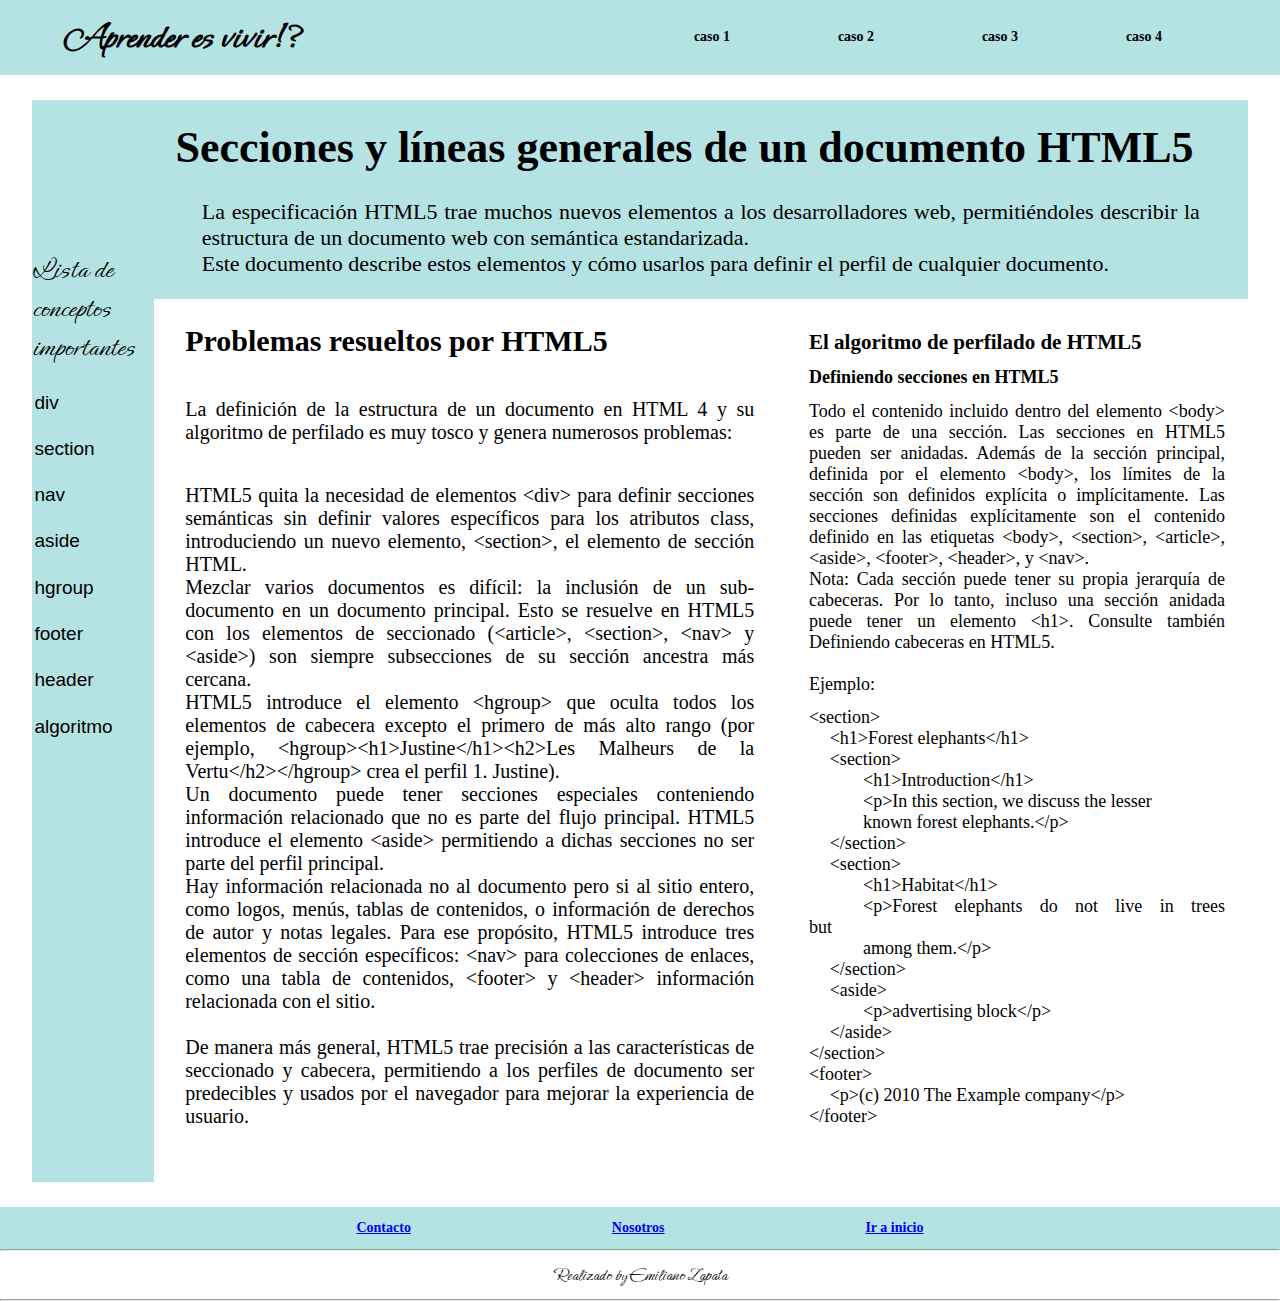
<file: index.html>
<!DOCTYPE html>
<html lang="es">

<head>
    <meta charset="UTF-8">
    <meta http-equiv="X-UA-Compatible" content="IE=edge">
    <meta name="viewport" content="width=device-width, initial-scale=1.0, shrink-to-fit=no">
    <!-- <link href="https://cdn.jsdelivr.net/npm/bootstrap@5.1.1/dist/css/bootstrap.min.css" rel="stylesheet" integrity="sha384-F3w7mX95PdgyTmZZMECAngseQB83DfGTowi0iMjiWaeVhAn4FJkqJByhZMI3AhiU" crossorigin="anonymous"> -->
    <link rel="stylesheet" href="publico/main.css">
    <title>Secciones y líneas generales de un documento HTML5</title>
</head>

<body>
    <!-- start encabezado -->
    <header class="encabezado">
        <a name="inicio" id="inicio"></a>
        <nav class="navegador">
            <h1 class="logo">Aprender es vivir!?</h1>
            <ul>
                <li>caso 1</li>
                <li>caso 2</li>
                <li>caso 3</li>
                <li>caso 4</li>
            </ul>
        </nav>
    </header>
    <!-- end encabezado -->
    <!-- start cuerpo principal -->
    <main class="contenedor">
        <section class="=contenedor1a" id="prncp">
            <h1>Secciones y líneas generales de un documento HTML5</h1>
            <br/><p>La especificación HTML5 trae muchos nuevos elementos a los desarrolladores web, permitiéndoles describir la estructura de un documento web con semántica estandarizada. <br/>Este documento describe estos elementos y cómo usarlos para definir el perfil de cualquier documento.
            </p>
        </section>
        <section class="=contenedor2b" id="secizq">
            <h2>Problemas resueltos por HTML5</h2>
            <p>
                La definición de la estructura de un documento en HTML 4 y su algoritmo de perfilado es muy tosco y genera numerosos problemas:
            </p>
            <article>
                HTML5 quita la necesidad de elementos &ltdiv&gt para definir secciones semánticas sin definir valores específicos para los atributos class, introduciendo un nuevo elemento, &ltsection&gt, el elemento de sección HTML.<br/> Mezclar varios documentos es difícil: la inclusión de un sub-documento en un documento principal. Esto se resuelve en HTML5 con los elementos de seccionado (&ltarticle&gt, &ltsection&gt, &ltnav&gt y &ltaside&gt) son siempre subsecciones de su sección ancestra más cercana.<br/> HTML5 introduce el elemento &lthgroup&gt que oculta todos los elementos de cabecera excepto el primero de más alto rango (por ejemplo, &lthgroup&gt&lth1&gtJustine&lt/h1&gt&lth2&gtLes Malheurs de la Vertu&lt/h2&gt&lt/hgroup&gt crea el perfil 1. Justine).<br/>Un documento puede tener secciones especiales conteniendo información relacionado que no es parte del flujo principal. HTML5 introduce el elemento &ltaside&gt permitiendo a dichas secciones no ser parte del perfil principal.<br/>Hay información relacionada no al documento pero si al sitio entero, como logos, menús, tablas de contenidos, o información de derechos de autor y notas legales. Para ese propósito, HTML5 introduce tres elementos de sección específicos: &ltnav&gt para colecciones de enlaces, como una tabla de contenidos, &ltfooter&gt y &ltheader&gt información relacionada con el sitio.<br/><br/>De manera más general, HTML5 trae precisión a las características de seccionado y cabecera, permitiendo a los perfiles de documento ser predecibles y usados por el navegador para mejorar la experiencia de usuario.                   
            </article>
        </section>
        <section class="=contenedor2c" id="secder">
            <h3>El algoritmo de perfilado de HTML5</h3>
            <h4>Definiendo secciones en HTML5</h4>            
            <p>
                Todo el contenido incluido dentro del elemento &ltbody&gt es parte de una    sección. Las secciones en HTML5 pueden ser anidadas. Además de la sección principal, definida por el elemento &ltbody&gt, los límites de la sección son definidos explícita o implícitamente. Las secciones definidas explícitamente son el contenido definido en las etiquetas &ltbody&gt, &ltsection&gt, &ltarticle&gt, &ltaside&gt, &ltfooter&gt, &ltheader&gt, y &ltnav&gt. <br/>Nota: Cada sección puede tener su propia jerarquía de cabeceras. Por lo tanto, incluso una sección anidada puede tener un elemento &lth1&gt. Consulte también Definiendo cabeceras en HTML5.<br/><br/>Ejemplo:
            </p>
            <div>
                &ltsection&gt<br/>
                    <span style="margin: 5%;">&lth1&gtForest elephants&lt/h1&gt</span><br/>
                    <span style="margin: 5%;">&ltsection&gt</span><br/>
                        <span style="margin: 13%;">&lth1&gtIntroduction&lt/h1&gt</span><br/>
                        <span style="margin: 13%;">&ltp&gtIn this section, we discuss the lesser</span><br/>
                        <span style="margin: 13%;">known forest elephants.&lt/p&gt</span><br/>
                    <span style="margin: 5%;">&lt/section&gt</span><br/>
                    <span style="margin: 5%;">&ltsection&gt</span><br/>
                        <span style="margin: 13%;">&lth1&gtHabitat&lt/h1&gt</span><br/>
                        <span style="margin: 13%;">&ltp&gtForest elephants do not live in trees but</span><br/>
                        <span style="margin: 13%;">among them.&lt/p&gt</span><br/>
                    <span style="margin: 5%;">&lt/section&gt</span><br/>
                    <span style="margin: 5%;">&ltaside&gt</span><br/>
                        <span style="margin: 13%;">&ltp&gtadvertising block&lt/p&gt</span><br/>
                    <span style="margin: 5%;">&lt/aside&gt</span><br/>
                &lt/section&gt<br/>
                &ltfooter&gt<br/>
                    <span style="margin: 5%;">&ltp&gt(c) 2010 The Example company&lt/p&gt</span><br/>
                &lt/footer&gt<br/>
            </div>
        </section>
    <!-- start barra lateral -->
        <aside class="contenedor3">
            <span>Lista de <br/>conceptos<br/> importantes</span>
            <button onclick="">div</button>
            <button onclick="">section</button>
            <button onclick="">nav</button>
            <button onclick="">aside</button>
            <button onclick="">hgroup</button>
            <button onclick="">footer</button>
            <button onclick="">header</button>
            <button onclick="">algoritmo</button>
        </aside>
    <!-- end barra lateral -->
    </main>
    <!-- end cuerpo principal -->
    <!-- start pie de pagina -->
    <footer class="piedepag">
        <ul>
            <li>
                <a href="publico/contacto.html">Contacto</a>
            </li>
            <li>
                <a href="publico/nosotros.html">Nosotros</a>
            </li>
            <li>
                <a href="#inicio">Ir a inicio</a>
            </li>
        </ul>
    </footer>
    <hr>     
    <p id="autor">Realizado by Emiliano Zapata</p>
    <hr>  
    <!-- end pie de pagina -->
    <!-- <script src="https://cdn.jsdelivr.net/npm/bootstrap@5.1.1/dist/js/bootstrap.bundle.min.js" integrity="sha384-/bQdsTh/da6pkI1MST/rWKFNjaCP5gBSY4sEBT38Q/9RBh9AH40zEOg7Hlq2THRZ" crossorigin="anonymous"></script> -->
    <script>src = "publico/main.css"</script>
</body>
</html>
</file>
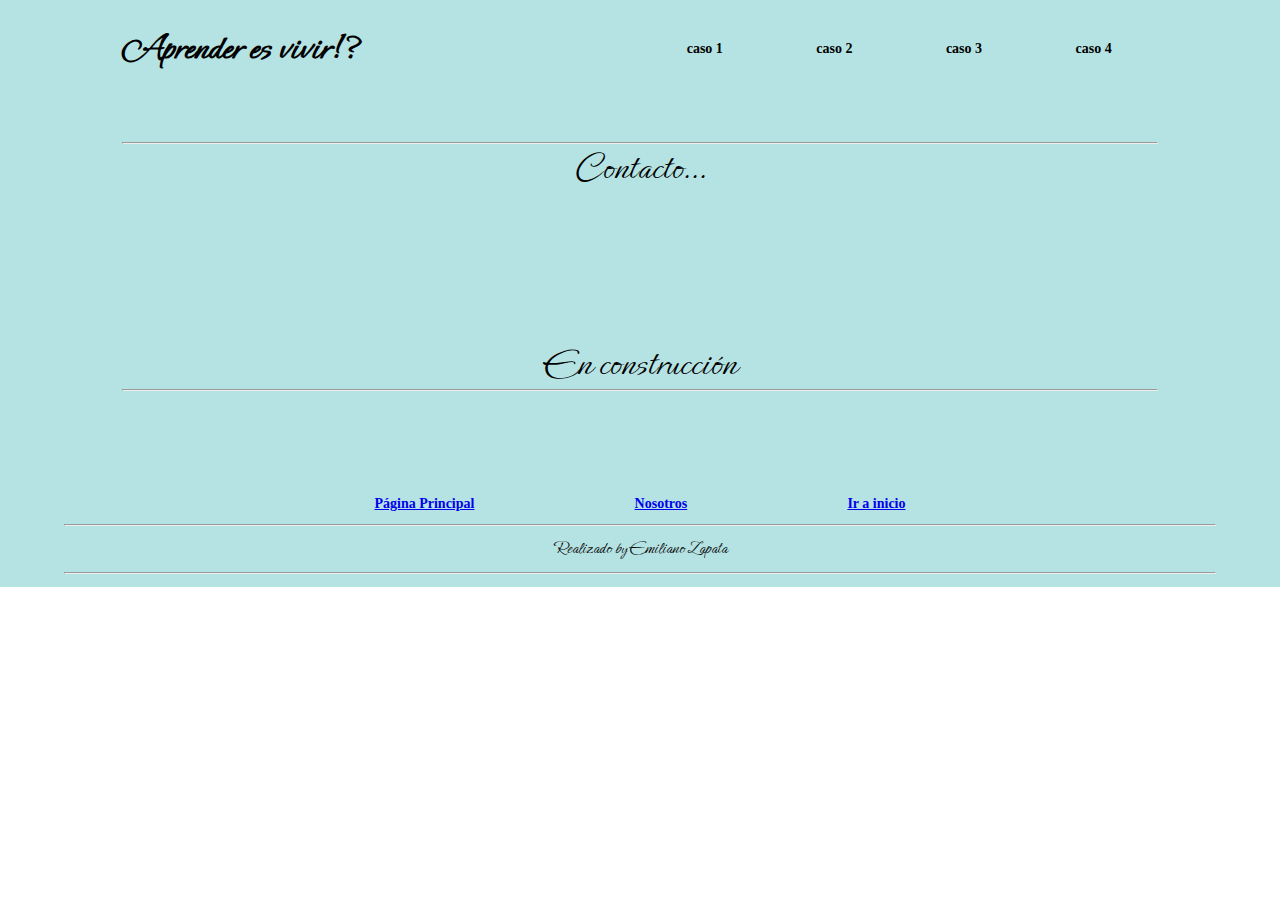
<file: publico/contacto.html>
<!DOCTYPE html>
<html lang="ES">
<head>
    <meta charset="UTF-8">
    <meta http-equiv="X-UA-Compatible" content="IE=edge">
    <meta name="viewport" content="width=device-width, initial-scale=1.0, shrink-to-fit=no">
    <!-- <link href="https://cdn.jsdelivr.net/npm/bootstrap@5.1.1/dist/css/bootstrap.min.css" rel="stylesheet" integrity="sha384-F3w7mX95PdgyTmZZMECAngseQB83DfGTowi0iMjiWaeVhAn4FJkqJByhZMI3AhiU" crossorigin="anonymous"> -->
    <link rel="stylesheet" href="main.css">
    <style>
        main {
            height: 400px;
            font-size: 3.8rem;
            text-align: center;
            font-family: 'Ephesis', cursive;
            padding: 5% 5%;
        }
    </style>
    <title>Contacto</title>
</head>
</head>

<body>
    <header class="encabezado">
    <!-- start encabezado -->
    <header class="encabezado">
        <a name="inicio" id="inicio"></a>
        <nav class="navegador">
            <h1 class="logo">Aprender es vivir!?</h1>
            <ul>
                <li>caso 1</li>
                <li>caso 2</li>
                <li>caso 3</li>
                <li>caso 4</li>
            </ul>
        </nav>
    </header>
    <!-- end encabezado -->

    <main class="padre">
        <!-- start cuerpo prinicipal -->
        <hr>
        <section>
            <article>
                <p>Contacto...</p><br/><br/><br/>
                <p>En construcción</p>
            </article>
        </section>
        <hr>
        <!-- end cuerpo prinicipal -->
    </main>
    <aside></aside>
    <!-- start pie de pagina -->
    <footer class="piedepag">
        <ul>
            <li>
                <a href="../index.html"> Página Principal</a>
            </li>
            <li>
                <a href="nosotros.html">Nosotros</a>
            </li>
            <li>
                <a href="#inicio">Ir a inicio</a>
            </li>
        </ul>
    </footer>
    <hr>     
    <p id="autor">Realizado by Emiliano Zapata</p>
    <hr>  
    <!-- end pie de pagina -->
    <!-- start javascript -->
    <!-- <script src="https://cdn.jsdelivr.net/npm/bootstrap@5.1.1/dist/js/bootstrap.bundle.min.js" integrity="sha384-/bQdsTh/da6pkI1MST/rWKFNjaCP5gBSY4sEBT38Q/9RBh9AH40zEOg7Hlq2THRZ" crossorigin="anonymous"></script> -->
    <script>src = "main.js"</script>
    <!-- end javascript -->
</body>
</html>
</file>
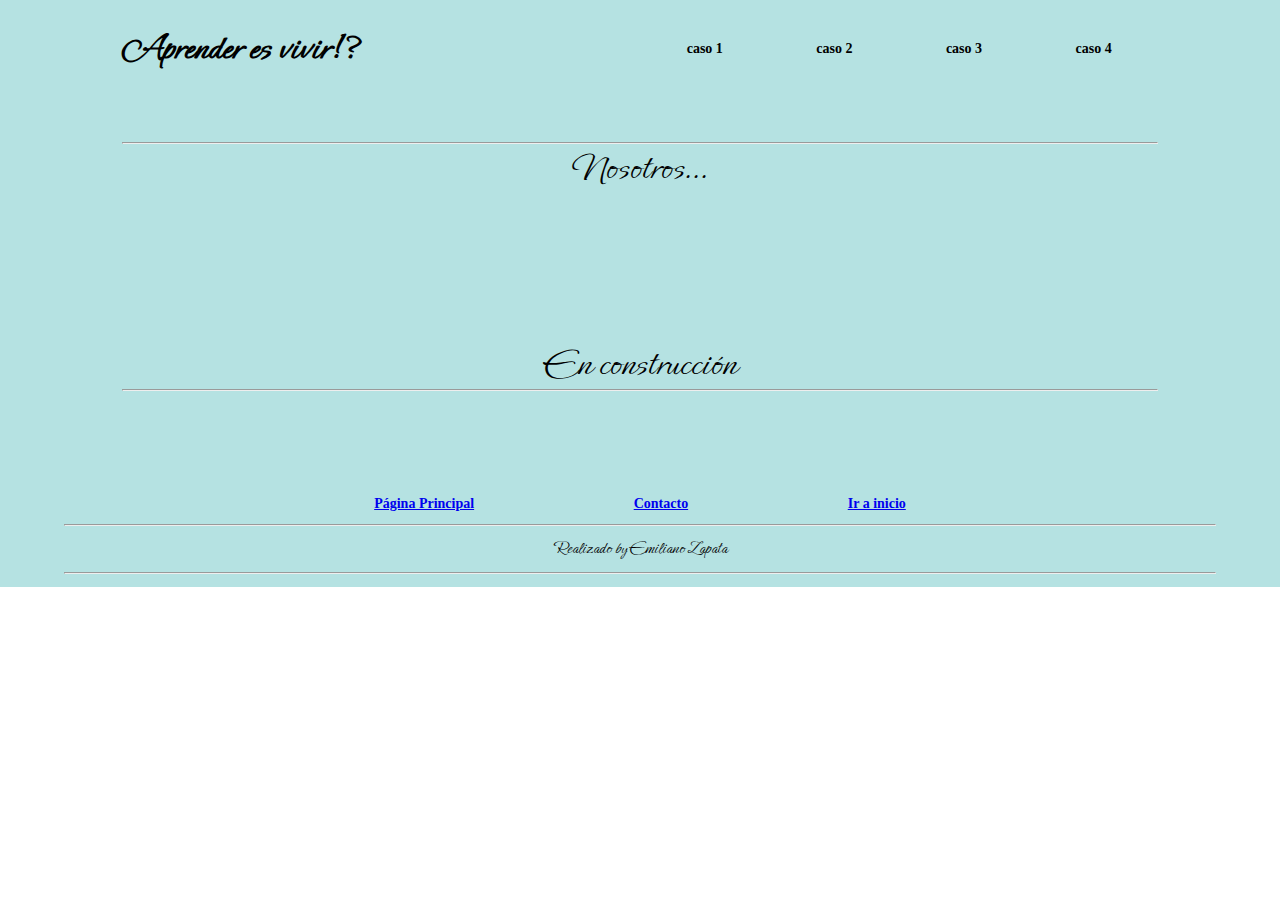
<file: publico/nosotros.html>
<!DOCTYPE html>
<html lang="ES">
<head>
    <meta charset="UTF-8">
    <meta http-equiv="X-UA-Compatible" content="IE=edge">
    <meta name="viewport" content="width=device-width, initial-scale=1.0, shrink-to-fit=no">
    <!-- <link href="https://cdn.jsdelivr.net/npm/bootstrap@5.1.1/dist/css/bootstrap.min.css" rel="stylesheet" integrity="sha384-F3w7mX95PdgyTmZZMECAngseQB83DfGTowi0iMjiWaeVhAn4FJkqJByhZMI3AhiU" crossorigin="anonymous"> -->
    <link rel="stylesheet" href="main.css">
    <style>
        main {
            height: 400px;
            font-size: 3.8rem;
            text-align: center;
            font-family: 'Ephesis', cursive;
            padding: 5% 5%;
        }
    </style>
    <title>Contacto</title>
</head>
</head>

<body>
    <header class="encabezado">
    <!-- start encabezado -->
    <header class="encabezado">
        <a name="inicio" id="inicio"></a>
        <nav class="navegador">
            <h1 class="logo">Aprender es vivir!?</h1>
            <ul>
                <li>caso 1</li>
                <li>caso 2</li>
                <li>caso 3</li>
                <li>caso 4</li>
            </ul>
        </nav>
    </header>
    <!-- end encabezado -->

    <main class="padre">
        <!-- start cuerpo prinicipal -->
        <hr>
        <section>
            <article>
                <p>Nosotros...</p> <br/><br/><br/>
                <p>En construcción</p>
            </article>
        </section>
        <hr>
        <!-- end cuerpo prinicipal -->
    </main>
    <aside></aside>
    <!-- start pie de pagina -->
    <footer class="piedepag">
        <ul>
            <li>
                <a href="../index.html"> Página Principal</a>
            </li>
            <li>
                <a href="contacto.html">Contacto</a>
            </li>
            <li>
                <a href="#inicio">Ir a inicio</a>
            </li>
        </ul>
    </footer>
    <hr>     
    <p id="autor">Realizado by Emiliano Zapata</p>
    <hr>  
    <!-- end pie de pagina -->
    <!-- start javascript -->
    <!-- <script src="https://cdn.jsdelivr.net/npm/bootstrap@5.1.1/dist/js/bootstrap.bundle.min.js" integrity="sha384-/bQdsTh/da6pkI1MST/rWKFNjaCP5gBSY4sEBT38Q/9RBh9AH40zEOg7Hlq2THRZ" crossorigin="anonymous"></script> -->
    <script>src = "main.js"</script>
    <!-- end javascript -->
</body>
</html>
</file>
<file: publico/main.css>
@import url('https://fonts.googleapis.com/css2?family=Ephesis&display=swap');

* {             /*start inicialiacion de la pagina o reset*/
    margin: 0;
    padding: 0;
    box-sizing: border-box;
}

html {
    font-family: serif;
    font-size: 62.5%;
}
body {
    min-height: 100vh;
}               /*end inicializacion*/

header {        /*start encabezado*/
    background-color: #b5e2e2;
    width: 100%;
    padding: 1% 5%;
    font-size: 1.4rem;
    list-style: none;
}

nav {
    display: flex;
}

nav > h1.logo {
    width: 50%;
    font-size: 3.8rem;
    font-family: 'Ephesis', cursive;
}

nav > ul {
    display: flex;
    flex-wrap: wrap;
    width: 50%;
    justify-content: space-around;
}

ul > li { 
    list-style: none;
    font-weight: bolder;
    align-self: center;
}               /*end encabezado*/

.contenedor {   /*start cuerpo principal*/
    display: grid;
    grid-template-columns: 10% auto;
    height: auto;
    width: 95%;
    margin: 2% auto;
}               /*end cuerpo principal*/

.contenedor> #prncp { 
    grid-column: 5 / span 8;
    grid-row: 1 / 1;    
    background-color: #b5e2e2;
    text-align: justify;
    padding: 2% 2%;
    font-size: 2.2rem;
}
#prncp > p{
    width: 95%;
    margin: auto;
}

.contenedor> #secizq {          /*start contenedor secundario izquierdo*/
    grid-column: 5 / span 5;
    grid-row: 2 / span 2;
    text-align: justify;
    width: 100%;    
    padding: 4% 5%;
    font-size: 2.0rem;
}

#secizq > p {
    margin-top: 7%;
    margin-bottom: 5%;
}

#secizq > article {
    margin-top: 7%;
    margin-bottom: 5%;
}           /*end contenedor secundario izquierdo*/

.contenedor> #secder {      /*start contenedor secundario derecho*/
    grid-column: 10 / span 3;
    grid-row: 2 / span 2;
    text-align: justify;
    width: 100%;
    margin: 0%, auto;
    padding: 4% 5%;
    font-size: 1.8rem;
}

h3,h4  {
    margin-top: 3%;
}
#secder > p {
    margin-top: 3%;
    margin-bottom: 3%;
}

#secder > article {
    margin-top: 3%;
    margin-bottom: 3%;
}           /*end contenedor secundario derecho*/

.contenedor> aside {        /*start aside*/
    grid-column: 1 / span 4;
    grid-row: 1 /span 3;
    font-size: 3rem;
    width: 100%;    
    margin: 0%, auto;
    background-color: #b5e2e2;
    padding-top: 15rem;
}

aside > button {
    display: block;
    font-size: 1.9rem;
    margin: 20% 2%;
}

button {
    border: none;
    background-color: #b5e2e2;
    justify-items: right;
}

aside > span {
    font-family:'Ephesis', cursive;
}           /*end aside*/

/*start pie de pagina*/
footer > ul {
    display: inline-flex;
    width: 100%;
    padding: 1% 20%;
    justify-content: space-around;
    font-size: 1.4rem;
    list-style: none;
    background-color: #b5e2e2;
}

#autor {
    font-family: 'Ephesis', cursive;
    font-size: 1.8rem;
    text-align: center;
    padding: 1% 0% 0% 0%;
    margin-bottom: 1%;
}
</file>
